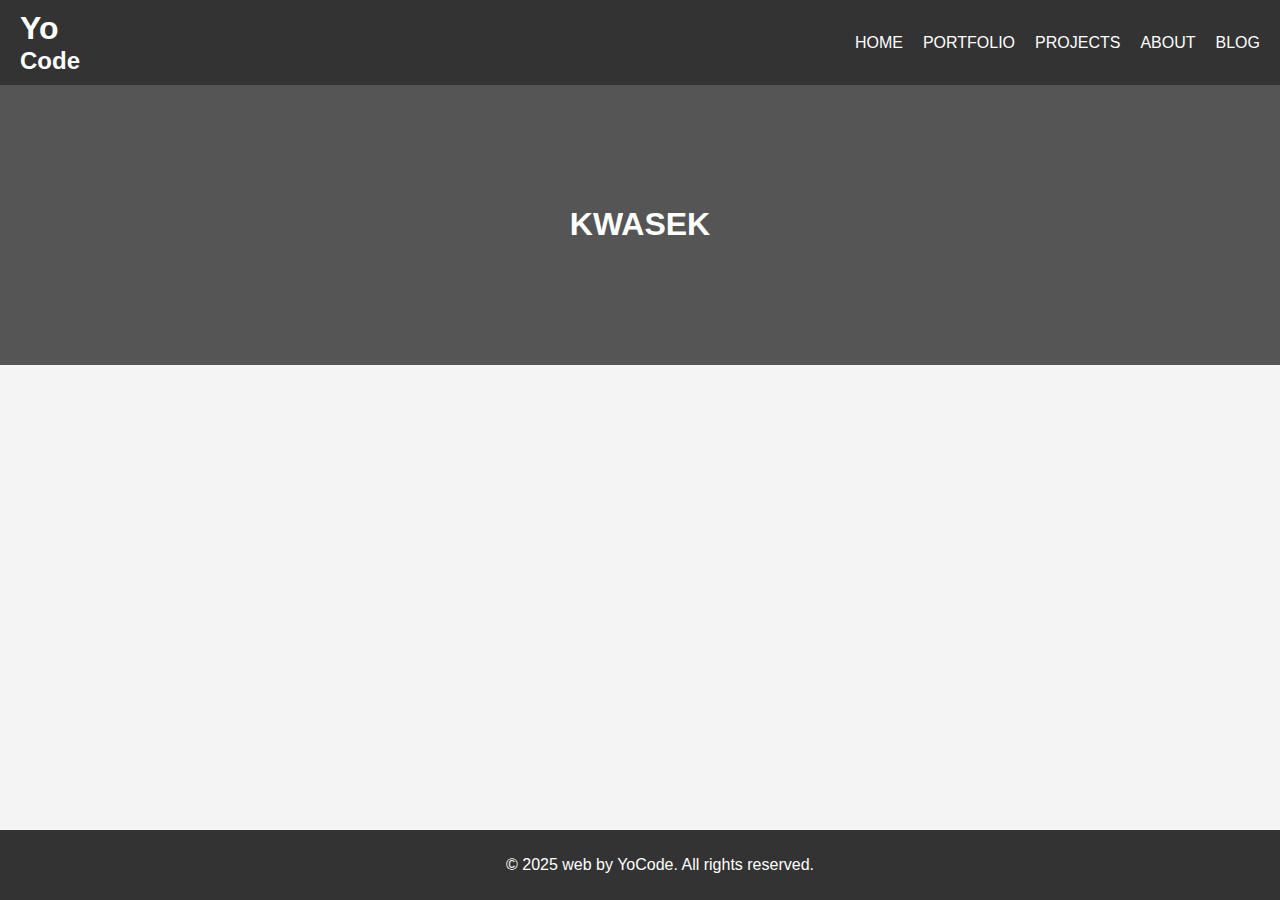
<file: index.html>
<!DOCTYPE html>
<html lang="en">
<head>
    <meta charset="UTF-8">
    <meta name="viewport" content="width=device-width, initial-scale=1.0">
    <title>Website YoCode</title>
    <link rel="stylesheet" href="styles.css">
</head>
<body>
    <header>
        <div class="logo">
            <h1>Yo</h1>
            <h2>Code</h2>
        </div>
        <nav>
            <ul>
                <li><a href="#">HOME</a></li>
                <li><a href="#">PORTFOLIO</a></li>
                <li><a href="#">PROJECTS</a></li>
                <li><a href="#">ABOUT</a></li>
                <li><a href="#">BLOG</a></li>
            </ul>
        </nav>
        <div id="user-info">
            <!-- Nama pengguna akan ditampilkan di sini -->
            Selamat datang, <span id="username-display"></span>!
            <button id="logout-btn">Logout</button>
        </div>
    </header>
    <main>
        <section class="hero">
            <h1>KWASEK</h1>
        </section>
    </main>
    <footer>
        <p>&copy; 2025 web by YoCode. All rights reserved.</p>
    </footer>
    <script>
        // Ambil username dari Local Storage
        const username = localStorage.getItem('username');
        if (username) {
            // Tampilkan username
            document.getElementById('username-display').textContent = username;
        } else {
            // Sembunyikan bagian user-info jika tidak ada username
            document.getElementById('user-info').style.display = 'none';
        }

        // Logout
        document.getElementById('logout-btn').addEventListener('click', function() {
            localStorage.removeItem('username'); // Hapus username dari Local Storage
            window.location.href = 'login.html'; // Redirect ke halaman login
        });
    </script>
</body>
</html>
</file>
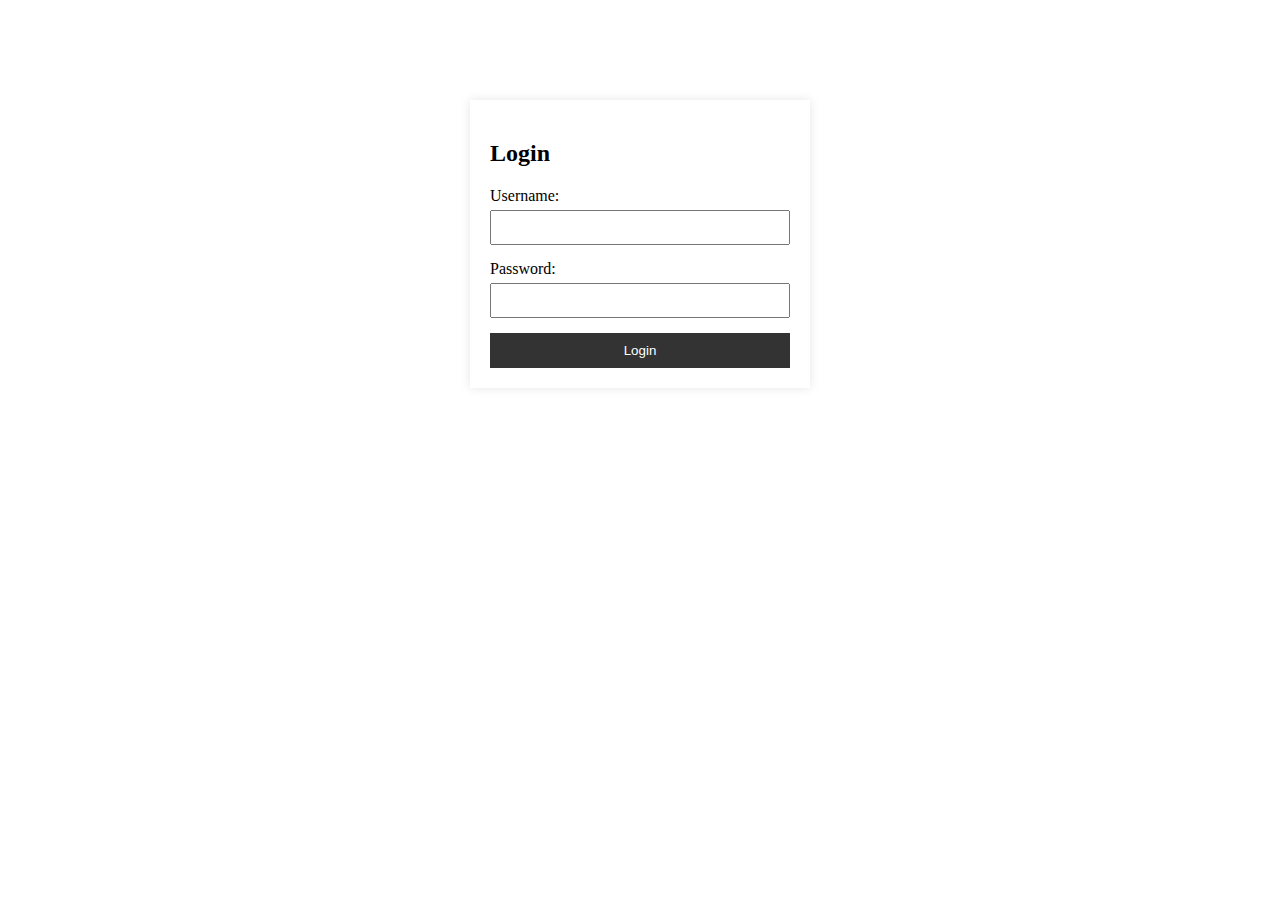
<file: login.html>
<!DOCTYPE html>
<html lang="en">
<head>
    <meta charset="UTF-8">
    <meta name="viewport" content="width=device-width, initial-scale=1.0">
    <title>Login</title>
    <link rel="stylesheet" href="styles-login.css">
</head>
<body>
    <div class="login-container">
        <h2>Login</h2>
        <form id="loginForm">
            <div class="form-group">
                <label for="username">Username:</label>
                <input type="text" id="username" name="username" required>
            </div>
            <div class="form-group">
                <label for="password">Password:</label>
                <input type="password" id="password" name="password" required>
            </div>
            <button type="submit">Login</button>
        </form>
    </div>
    <script src="login.js"></script>
</body>
</html>
</file>
<file: styles.css>
body {
    font-family: Arial, sans-serif;
    margin: 0;
    padding: 0;
    background-color: #f4f4f4;
}

header {
    background-color: #333;
    color: #fff;
    padding: 10px 20px;
    display: flex;
    justify-content: space-between;
    align-items: center;
}

header .logo h1, header .logo h2 {
    margin: 0;
}

nav ul {
    list-style: none;
    margin: 0;
    padding: 0;
    display: flex;
}

nav ul li {
    margin-left: 20px;
}

nav ul li a {
    color: #fff;
    text-decoration: none;
}

.hero {
    background-color: #555;
    color: #fff;
    text-align: center;
    padding: 100px 20px;
}

footer {
    background-color: #333;
    color: #fff;
    text-align: center;
    padding: 10px 20px;
    position: fixed;
    width: 100%;
    bottom: 0;
}
</file>
<file: styles-login.css>
.login-container {
    max-width: 300px;
    margin: 100px auto;
    padding: 20px;
    background-color: #fff;
    box-shadow: 0 0 10px rgba(0, 0, 0, 0.1);
}

.form-group {
    margin-bottom: 15px;
}

.form-group label {
    display: block;
    margin-bottom: 5px;
}

.form-group input {
    width: 100%;
    padding: 8px;
    box-sizing: border-box;
}

button {
    width: 100%;
    padding: 10px;
    background-color: #333;
    color: #fff;
    border: none;
    cursor: pointer;
}

button:hover {
    background-color: #555;
}
</file>
